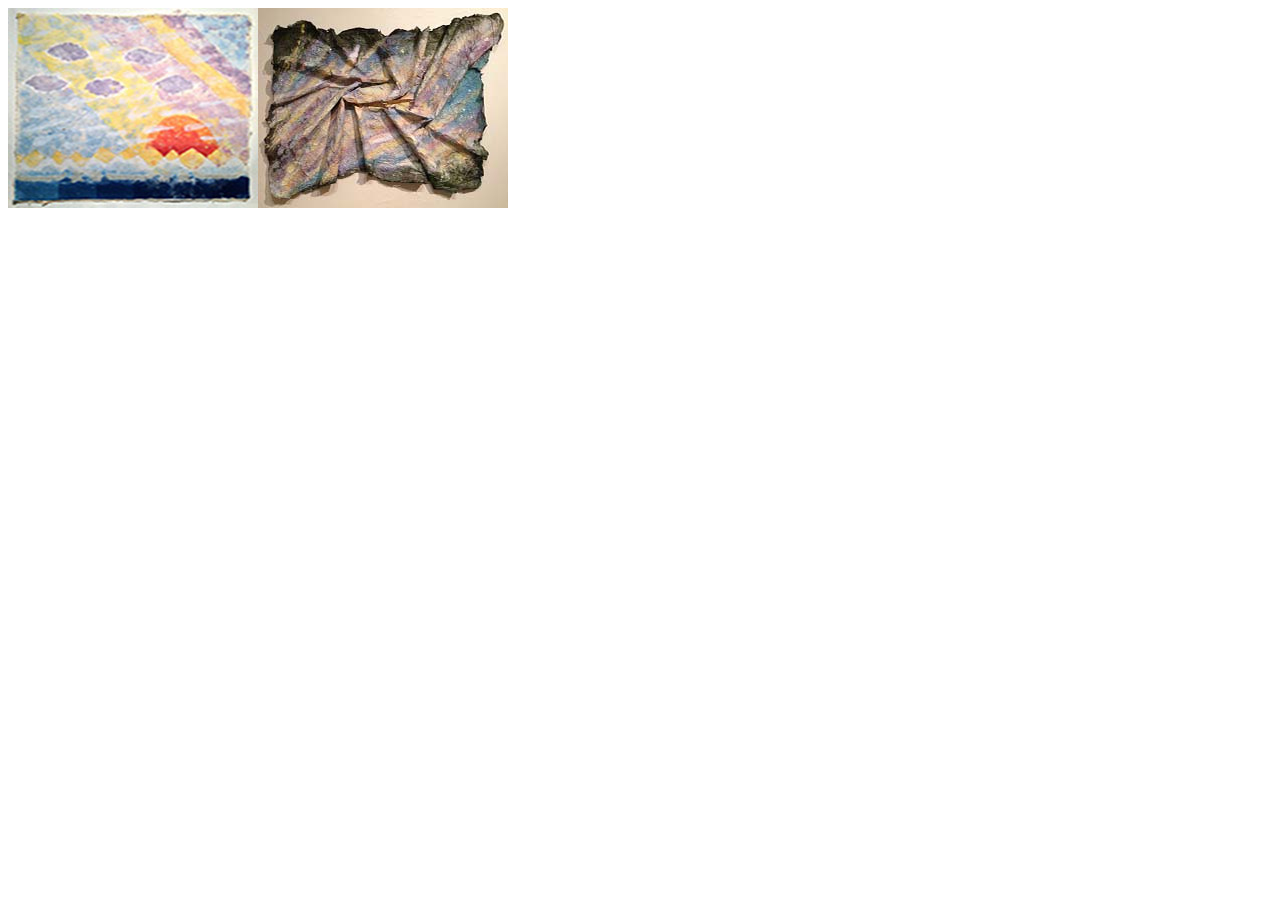
<file: js/Untitled-2.html>
<script type="text/javascript">
function MM_preloadImages() { //v3.0
  var d=document; if(d.images){ if(!d.MM_p) d.MM_p=new Array();
    var i,j=d.MM_p.length,a=MM_preloadImages.arguments; for(i=0; i<a.length; i++)
    if (a[i].indexOf("#")!=0){ d.MM_p[j]=new Image; d.MM_p[j++].src=a[i];}}
}

function MM_swapImgRestore() { //v3.0
  var i,x,a=document.MM_sr; for(i=0;a&&i<a.length&&(x=a[i])&&x.oSrc;i++) x.src=x.oSrc;
}

function MM_findObj(n, d) { //v4.01
  var p,i,x;  if(!d) d=document; if((p=n.indexOf("?"))>0&&parent.frames.length) {
    d=parent.frames[n.substring(p+1)].document; n=n.substring(0,p);}
  if(!(x=d[n])&&d.all) x=d.all[n]; for (i=0;!x&&i<d.forms.length;i++) x=d.forms[i][n];
  for(i=0;!x&&d.layers&&i<d.layers.length;i++) x=MM_findObj(n,d.layers[i].document);
  if(!x && d.getElementById) x=d.getElementById(n); return x;
}

function MM_swapImage() { //v3.0
  var i,j=0,x,a=MM_swapImage.arguments; document.MM_sr=new Array; for(i=0;i<(a.length-2);i+=3)
   if ((x=MM_findObj(a[i]))!=null){document.MM_sr[j++]=x; if(!x.oSrc) x.oSrc=x.src; x.src=a[i+2];}
}
</script>
<body onLoad="MM_preloadImages('../images/p_1 copy.jpg','../images/20 copy.jpg')"><img src="../images/p_1.jpg" width="250" height="200" id="Image1" onMouseOver="MM_swapImage('Image1','','../images/p_1 copy.jpg',1)" onMouseOut="MM_swapImgRestore()"><img src="../images/20.jpg" width="250" height="200" id="Image2" onMouseOver="MM_swapImage('Image2','','../images/20 copy.jpg',1)" onMouseOut="MM_swapImgRestore()">
</file>
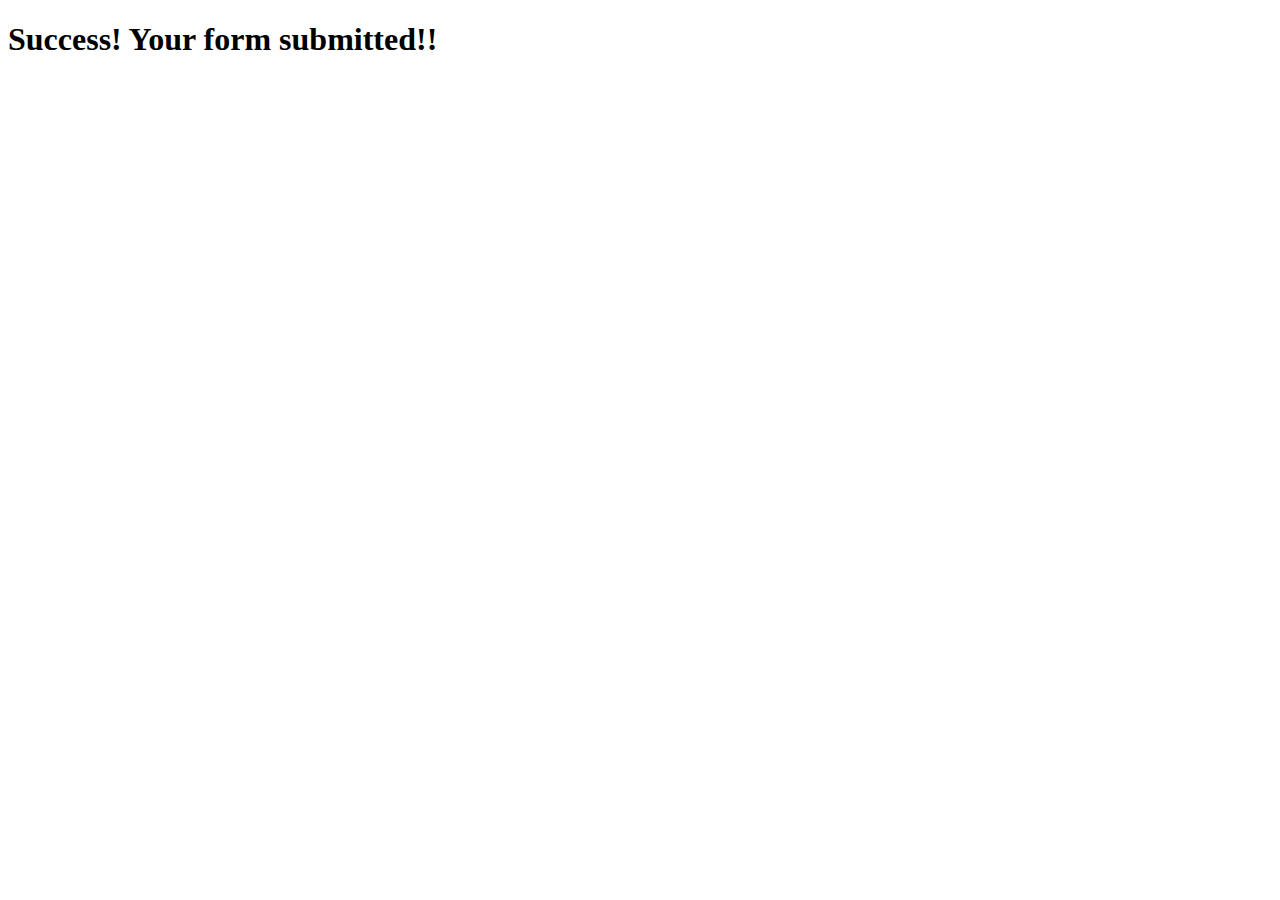
<file: js/validator.html>
<!DOCTYPE html PUBLIC "-//W3C//DTD XHTML 1.0 Transitional//EN" "http://www.w3.org/TR/xhtml1/DTD/xhtml1-transitional.dtd">
<html xmlns="http://www.w3.org/1999/xhtml">
<head>
<meta http-equiv="Content-Type" content="text/html; charset=utf-8" />
<title>Success Page</title>
</head>

<body>
	<h1>Success! Your form submitted!! </h1>
</body>
</html>
</file>
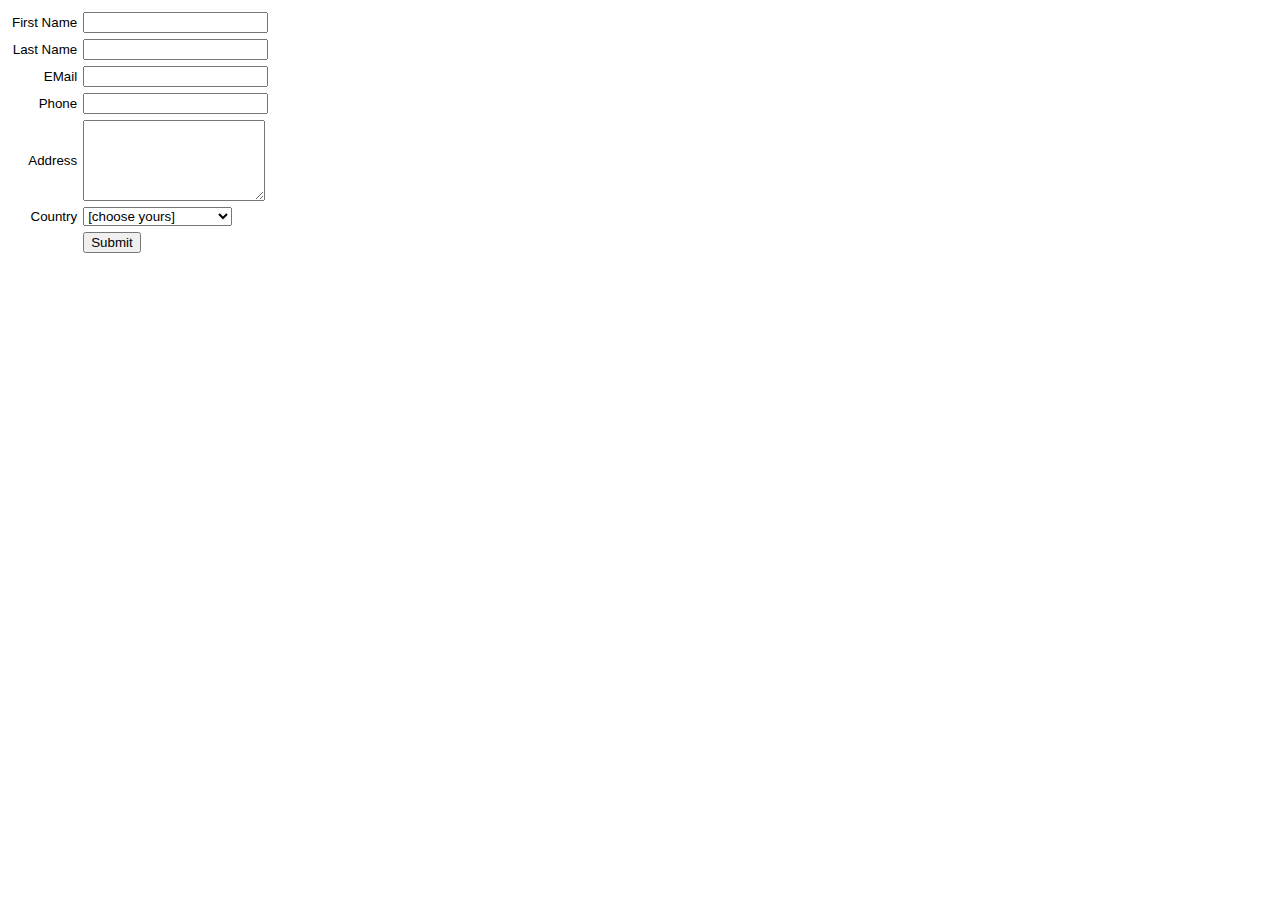
<file: js/examples/1-simple-example.html>
<?xml version="1.0" encoding="utf-8"?>

<!DOCTYPE html
   PUBLIC "-//W3C//DTD XHTML 1.0 Transitional//EN"
   "http://www.w3.org/TR/xhtml1/DTD/xhtml1-transitional.dtd" >

<html xmlns="http://www.w3.org/1999/xhtml">
  <head>
    <title>
      JavaScript form validator Example
    </title>
    <style type="text/css" xml:space="preserve">
BODY, P,TD{ font-family: Arial,Verdana,Helvetica, sans-serif; font-size: 10pt }
A{font-family: Arial,Verdana,Helvetica, sans-serif;}
B {	font-family : Arial, Helvetica, sans-serif;	font-size : 12px;	font-weight : bold;}
</style><script language="JavaScript" src="gen_validatorv4.js"
    type="text/javascript" xml:space="preserve"></script>
  </head>
  <body>
    <form action="" name="myform" id="myform">
      <table cellspacing="2" cellpadding="2" border="0">
        <tr>
          <td align="right">
            First Name
          </td>
          <td>
            <input type="text" name="FirstName" />
          </td>
        </tr>
        <tr>
          <td align="right">
            Last Name
          </td>
          <td>
            <input type="text" name="LastName" />
          </td>
        </tr>
        <tr>
          <td align="right">
            EMail
          </td>
          <td>
            <input type="text" name="Email" />
          </td>
        </tr>
        <tr>
          <td align="right">
            Phone
          </td>
          <td>
            <input type="text" name="Phone" />
          </td>
        </tr>
        <tr>
          <td align="right">
            Address
          </td>
          <td>
            <textarea cols="20" rows="5" name="Address"></textarea>
          </td>
        </tr>
        <tr>
          <td align="right">
            Country
          </td>
          <td>
            <select name="Country">
            <option value="000" selected="selected">
              [choose yours]
            </option>
            <option value="008">
              Albania
            </option>
            <option value="012">
              Algeria
            </option>
            <option value="016">
              American Samoa
            </option>
            <option value="020">
              Andorra
            </option>
            <option value="024">
              Angola
            </option>
            <option value="660">
              Anguilla
            </option>
            <option value="010">
              Antarctica
            </option>
            <option value="028">
              Antigua And Barbuda
            </option>
            <option value="032">
              Argentina
            </option>
            <option value="051">
              Armenia
            </option>
            <option value="533">
              Aruba
            </option></select>
          </td>
        </tr>
        <tr>
          <td align="right"></td>
          <td>
            <input type="submit" value="Submit" />
          </td>
        </tr>
      </table>
    </form><script language="JavaScript" type="text/javascript"
    xml:space="preserve">//<![CDATA[
//You should create the validator only after the definition of the HTML form
  var frmvalidator  = new Validator("myform");
  frmvalidator.addValidation("FirstName","req","Please enter your First Name");
  frmvalidator.addValidation("FirstName","maxlen=20",	"Max length for FirstName is 20");
  frmvalidator.addValidation("FirstName","alpha","Alphabetic chars only");
  
  frmvalidator.addValidation("LastName","req","Please enter your Last Name");
  frmvalidator.addValidation("LastName","maxlen=20","Max length is 20");
  
  frmvalidator.addValidation("Email","maxlen=50");
  frmvalidator.addValidation("Email","req");
  frmvalidator.addValidation("Email","email");
  
  frmvalidator.addValidation("Phone","maxlen=50");
  frmvalidator.addValidation("Phone","numeric");
  
  frmvalidator.addValidation("Address","maxlen=50");
  frmvalidator.addValidation("Country","dontselect=000");

//]]></script>
  </body>
</html>
</file>
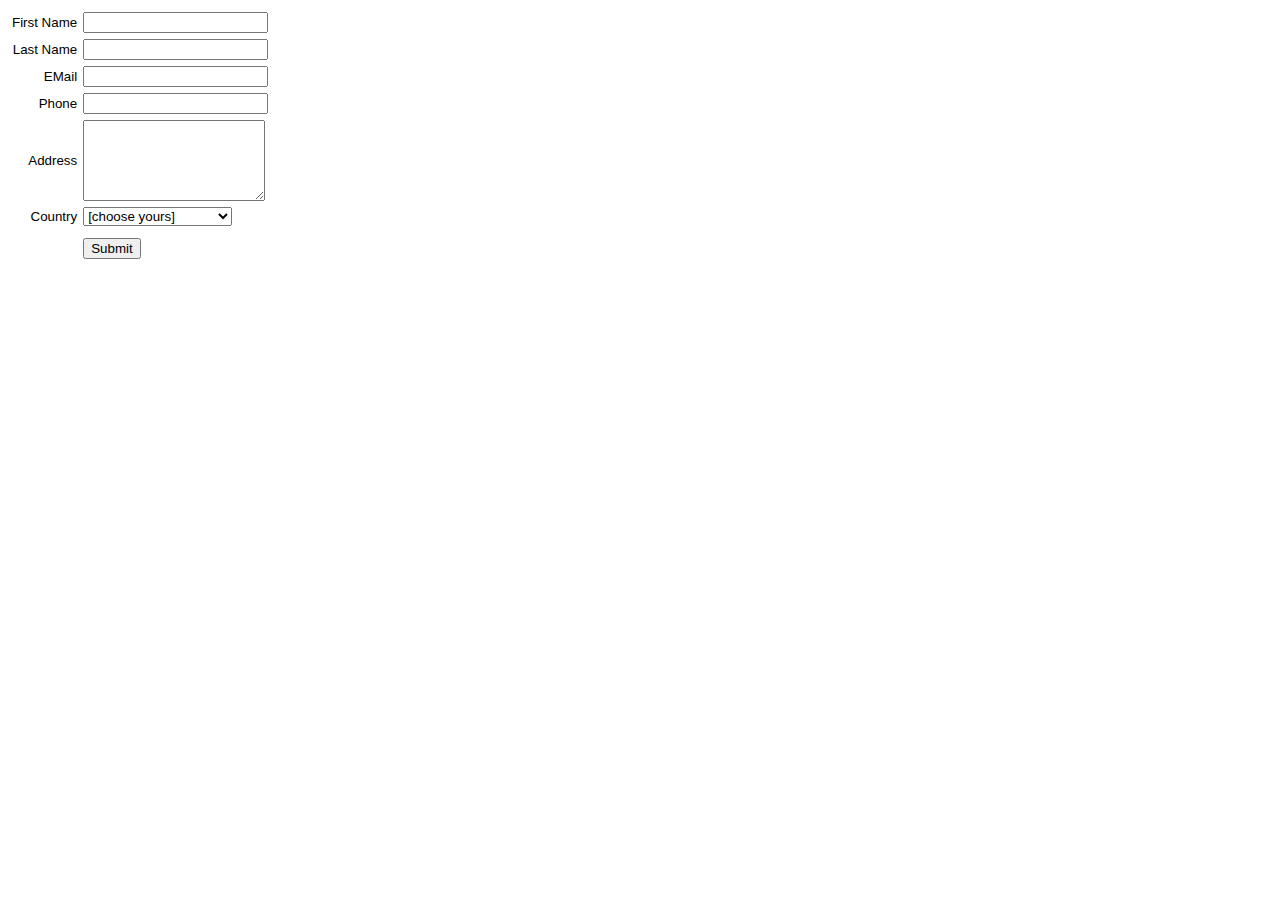
<file: js/examples/2-onpage-example.html>
<?xml version="1.0" encoding="utf-8"?>

<!DOCTYPE html
   PUBLIC "-//W3C//DTD XHTML 1.0 Transitional//EN"
   "http://www.w3.org/TR/xhtml1/DTD/xhtml1-transitional.dtd" >

<html xmlns="http://www.w3.org/1999/xhtml">
  <head>
    <title>
      Example for Validator
    </title>
    <style type="text/css" xml:space="preserve">
BODY, P,TD{ font-family: Arial,Verdana,Helvetica, sans-serif; font-size: 10pt }
A{font-family: Arial,Verdana,Helvetica, sans-serif;}
B {	font-family : Arial, Helvetica, sans-serif;	font-size : 12px;	font-weight : bold;}
.error_strings{ font-family:Verdana; font-size:14px; color:#660000;}
</style><script language="JavaScript" src="gen_validatorv4.js"
    type="text/javascript" xml:space="preserve"></script>
  </head>
  <body>
    <form action="" name="myform" id="myform">
      <table cellspacing="2" cellpadding="2" border="0">
        <tr>
          <td align="right">
            First Name
          </td>
          <td>
            <input type="text" name="FirstName" />
          </td>
        </tr>
        <tr>
          <td align="right">
            Last Name
          </td>
          <td>
            <input type="text" name="LastName" />
          </td>
        </tr>
        <tr>
          <td align="right">
            EMail
          </td>
          <td>
            <input type="text" name="Email" />
          </td>
        </tr>
        <tr>
          <td align="right">
            Phone
          </td>
          <td>
            <input type="text" name="Phone" />
          </td>
        </tr>
        <tr>
          <td align="right">
            Address
          </td>
          <td>
            <textarea cols="20" rows="5" name="Address"></textarea>
          </td>
        </tr>
        <tr>
          <td align="right">
            Country
          </td>
          <td>
            <select name="Country">
            <option value="000" selected="selected">
              [choose yours]
            </option>
            <option value="008">
              Albania
            </option>
            <option value="012">
              Algeria
            </option>
            <option value="016">
              American Samoa
            </option>
            <option value="020">
              Andorra
            </option>
            <option value="024">
              Angola
            </option>
            <option value="660">
              Anguilla
            </option>
            <option value="010">
              Antarctica
            </option>
            <option value="028">
              Antigua And Barbuda
            </option>
            <option value="032">
              Argentina
            </option>
            <option value="051">
              Armenia
            </option>
            <option value="533">
              Aruba
            </option></select>
          </td>
        </tr>
        <tr>
          <td align="right"></td>
          <td>
            <div id="myform_errorloc" class="error_strings">
            </div>
          </td>
        </tr>
        <tr>
          <td align="right"></td>
          <td>
            <input type="submit" value="Submit" />
          </td>
        </tr>
      </table>
    </form><script language="JavaScript" type="text/javascript"
    xml:space="preserve">//<![CDATA[
//You should create the validator only after the definition of the HTML form
  var frmvalidator  = new Validator("myform");
 frmvalidator.EnableOnPageErrorDisplaySingleBox();
 frmvalidator.EnableMsgsTogether();
 
 frmvalidator.addValidation("FirstName","req","Please enter your First Name");
  frmvalidator.addValidation("FirstName","maxlen=20",	"Max length for FirstName is 20");
  frmvalidator.addValidation("FirstName","alpha_s","Name can contain alphabetic chars only");
  
  frmvalidator.addValidation("LastName","req","Please enter your Last Name");
  frmvalidator.addValidation("LastName","maxlen=20","For LastName, Max length is 20");
  
  frmvalidator.addValidation("Email","maxlen=50");
  frmvalidator.addValidation("Email","req");
  frmvalidator.addValidation("Email","email");
  
  frmvalidator.addValidation("Phone","maxlen=50");
  frmvalidator.addValidation("Phone","numeric");
  
  frmvalidator.addValidation("Address","maxlen=50");
  frmvalidator.addValidation("Country","dontselect=000");
//]]></script>
  </body>
</html>
</file>
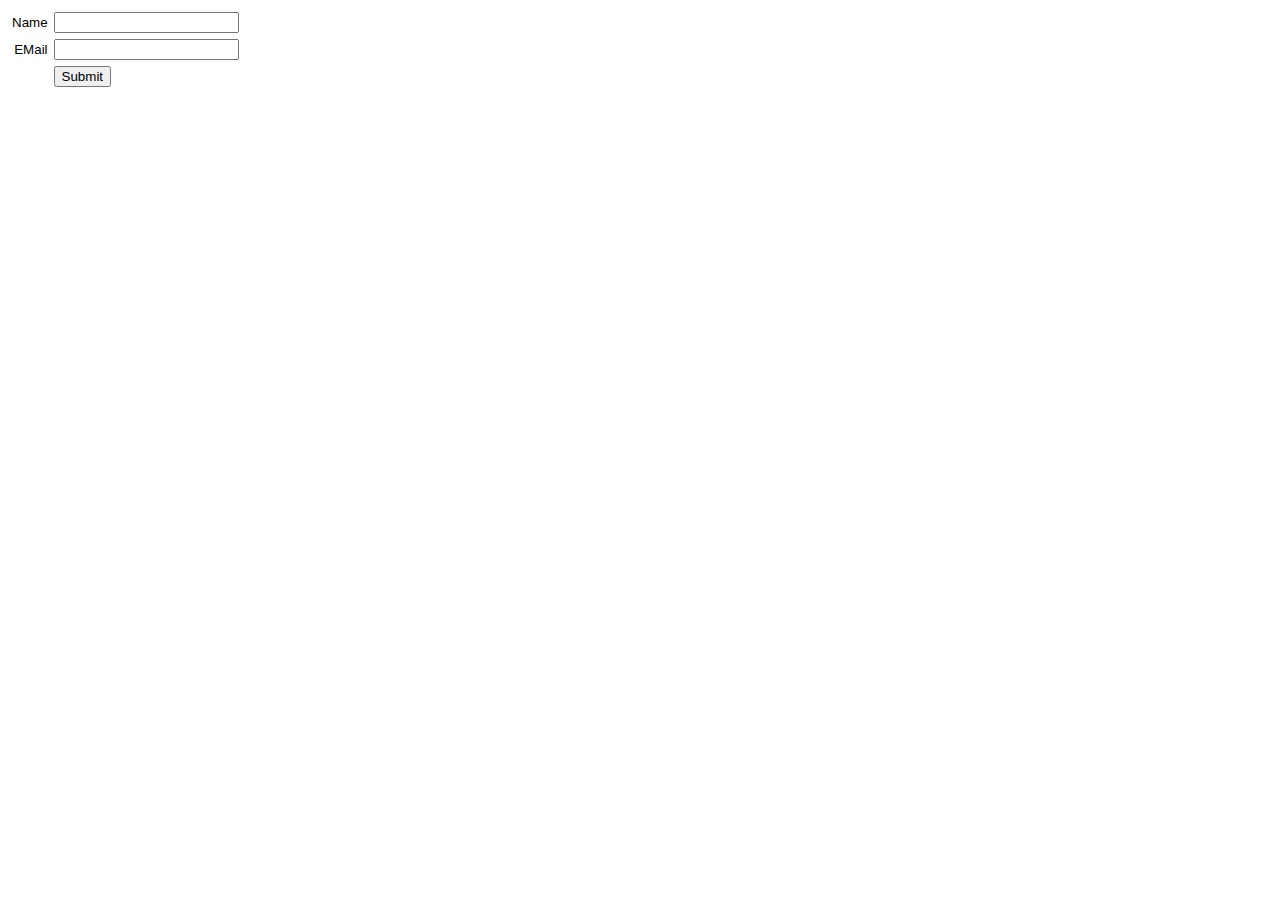
<file: js/examples/3-onpage-next-to-element-example.html>
<?xml version="1.0" encoding="utf-8"?>

<!DOCTYPE html
   PUBLIC "-//W3C//DTD XHTML 1.0 Transitional//EN"
   "http://www.w3.org/TR/xhtml1/DTD/xhtml1-transitional.dtd" >

<html xmlns="http://www.w3.org/1999/xhtml">
  <head>
    <title>
      Example for Validator
    </title>
    <style type="text/css" xml:space="preserve">
BODY, P,TD{ font-family: Arial,Verdana,Helvetica, sans-serif; font-size: 10pt }
A{font-family: Arial,Verdana,Helvetica, sans-serif;}
B {	font-family : Arial, Helvetica, sans-serif;	font-size : 12px;	font-weight : bold;}
.error_strings{ font-family:Verdana; font-size:14px; color:#660000; background-color:#ff0;}
</style><script language="JavaScript" src="gen_validatorv4.js"
    type="text/javascript" xml:space="preserve"></script>
  </head>
  <body>
    <form action="" name="myform" id="myform">
      <table cellspacing="2" cellpadding="2" border="0">
        <tr>
          <td align="right">
            Name
          </td>
          <td>
            <div id='myform_Name_errorloc' class="error_strings"></div>
            <input type="text" name="Name" />
          </td>
        </tr>
        <tr>
          <td align="right">
            EMail
          </td>
          <td>
            <div id='myform_Email_errorloc' class="error_strings"></div>
            <input type="text" name="Email" />
          </td>
        </tr>
        
        <tr>
          <td align="right"></td>
          <td>
            <input type="submit" value="Submit" />
          </td>
        </tr>
      </table>
    </form><script language="JavaScript" type="text/javascript"
    xml:space="preserve">//<![CDATA[
//You should create the validator only after the definition of the HTML form
  var frmvalidator  = new Validator("myform");
    frmvalidator.EnableOnPageErrorDisplay();
    frmvalidator.EnableMsgsTogether();

    frmvalidator.addValidation("Name","req","Please enter your First Name");
    frmvalidator.addValidation("Name","maxlen=20",	"Max length for FirstName is 20");

    frmvalidator.addValidation("Email","maxlen=50");
    frmvalidator.addValidation("Email","req");
    frmvalidator.addValidation("Email","email");
//]]></script>
  </body>
</html>
</file>
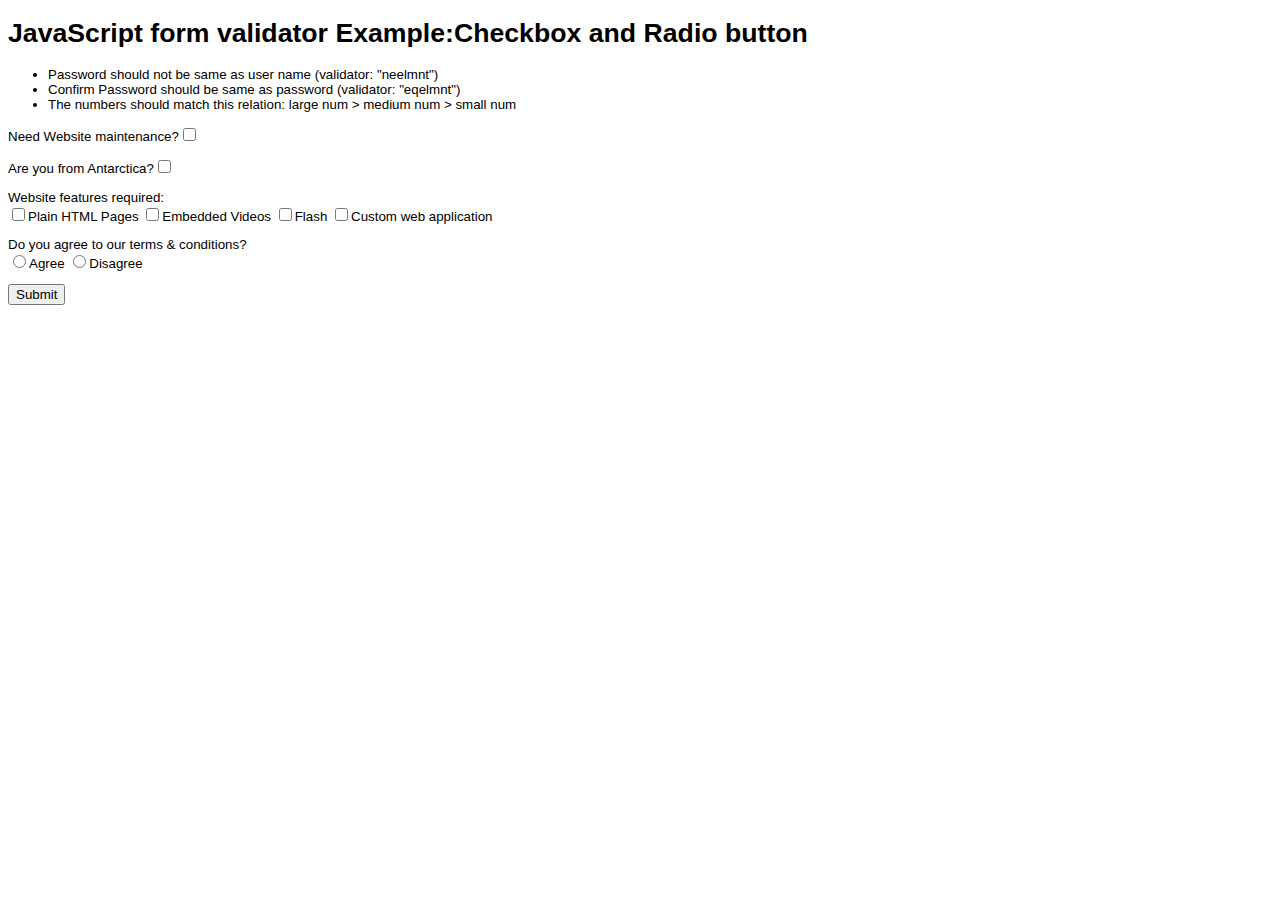
<file: js/examples/checkbox-and-radio-button.html>
<?xml version="1.0" encoding="utf-8"?>

<!DOCTYPE html
   PUBLIC "-//W3C//DTD XHTML 1.0 Transitional//EN"
   "http://www.w3.org/TR/xhtml1/DTD/xhtml1-transitional.dtd" >

<html xmlns="http://www.w3.org/1999/xhtml">
  <head>
    <title>
      JavaScript form validator Example:Checkbox and Radio button
    </title>
    <style type="text/css" xml:space="preserve">
BODY, P,TD{ font-family: Arial,Verdana,Helvetica, sans-serif; font-size: 10pt }
A{font-family: Arial,Verdana,Helvetica, sans-serif;}
B {	font-family : Arial, Helvetica, sans-serif;	font-size : 12px;	font-weight : bold;}
.error_strings{ font-family:Verdana; font-size:14px; color:#660000;}
</style><script language="JavaScript" src="gen_validatorv4.js"
    type="text/javascript" xml:space="preserve"></script>
  </head>
  <body>
  <h1>JavaScript form validator Example:Checkbox and Radio button</h1>
  <ul>
  <li>Password should not be same as user name (validator: "neelmnt")</li>
  <li>Confirm Password should be same as password (validator: "eqelmnt")</li>
  <li>The numbers should match this relation: large num > medium num > small num</li>
  </ul>
    <form action="" name="chkform" id="myform">
    <p>
    <label for='hostingsupport'>Need Website maintenance?</label><input type='checkbox' name='hostingsupport' id='hostingsupport' value='y'/>
    </p>
    <p>
    <label for='antarctica'>Are you from Antarctica?</label><input type='checkbox' name='antarctica' id='antarctica' value='y'/>
    </p>    
    <p>
    Website features required:<br/>
    <input type='checkbox' name='features[]' id='features_item_0' value='HTML'/><label for='features_item_0'>Plain HTML Pages</label>
    <input type='checkbox' name='features[]' id='features_item_1' value='Videos'/><label for='features_item_1'>Embedded Videos</label>
    <input type='checkbox' name='features[]' id='features_item_2' value='flash'/><label for='features_item_2'>Flash</label>
    <input type='checkbox' name='features[]' id='features_item_3' value='webapp'/><label for='features_item_3'>Custom web application</label>
    </p>    
    
    <p>
    Do you agree to our terms &amp; conditions?<br/>
    <input type='radio' name='Terms' id='Terms_radio_0' value='Agree'/><label for='Terms_radio_0'>Agree</label>
    <input type='radio' name='Terms' id='Terms_radio_0' value='Disagree'/><label for='Terms_radio_1'>Disagree</label>
    </p>
    <div id="chkform_errorloc" class="error_strings">
    </div>
    <p>
    <input type="submit" value="Submit" />
    </p>
    </form><script language="JavaScript" type="text/javascript"
    xml:space="preserve">//<![CDATA[
  var chktestValidator  = new Validator("chkform");
  chktestValidator.EnableOnPageErrorDisplaySingleBox();
  chktestValidator.EnableMsgsTogether();
  chktestValidator.addValidation("hostingsupport","shouldselchk=y","Sorry; we can support only if you select Website maintenance");
  chktestValidator.addValidation("antarctica","dontselectchk=y","Sorry; we don't support customers from Antarctica!");
  
  chktestValidator.addValidation("features[]","selmin=2","Select at least two features");
  chktestValidator.addValidation("features[]","selmax=3","Select maximum 3 features");
  
  chktestValidator.addValidation("Terms","selectradio","Please select an option from 'Agree to Terms'");
  chktestValidator.addValidation("Terms","dontselectradio=Disagree","Can't proceed since you disagree to the Terms");
 
//]]></script>
  </body>
</html>
</file>
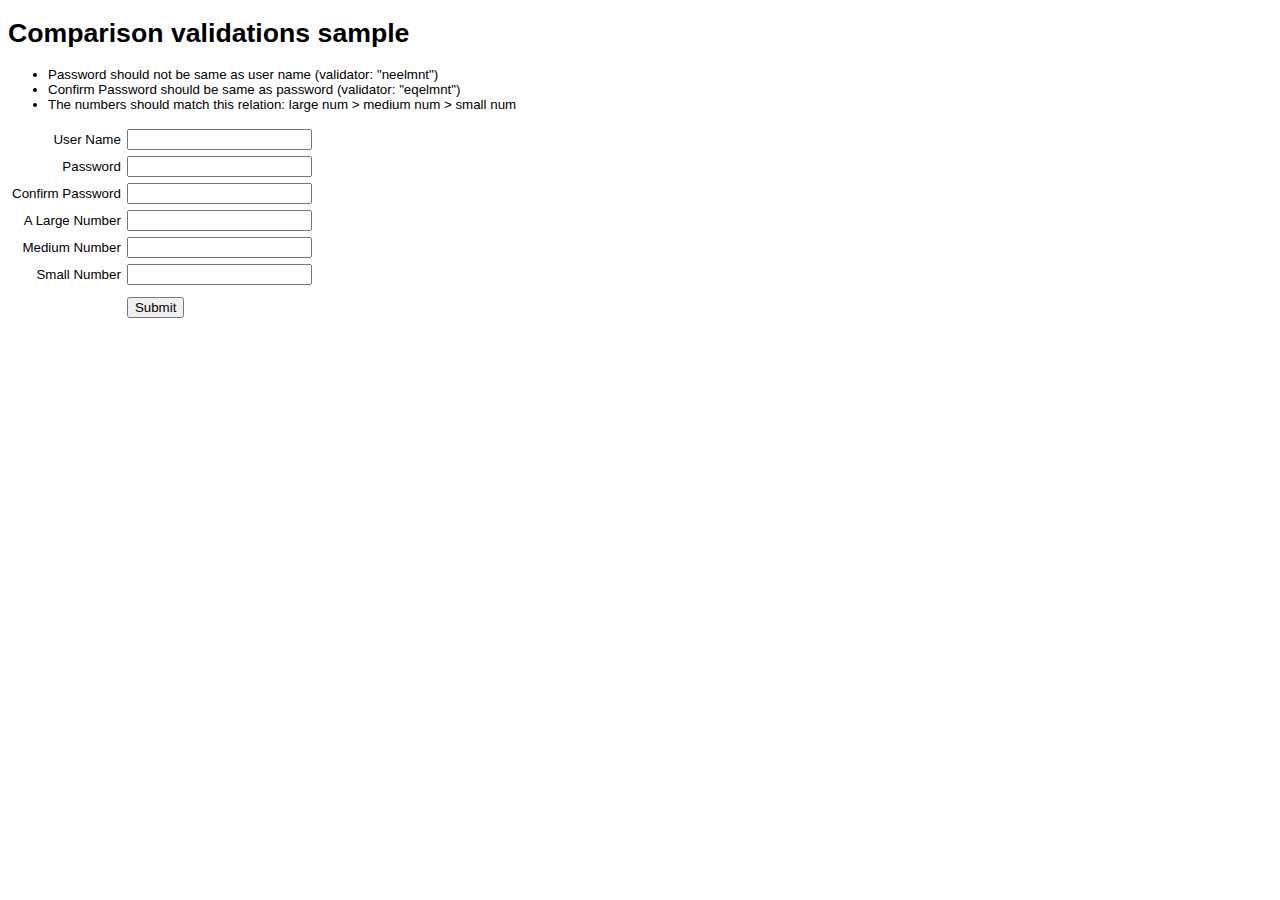
<file: js/examples/compare-example.html>
<?xml version="1.0" encoding="utf-8"?>

<!DOCTYPE html
   PUBLIC "-//W3C//DTD XHTML 1.0 Transitional//EN"
   "http://www.w3.org/TR/xhtml1/DTD/xhtml1-transitional.dtd" >

<html xmlns="http://www.w3.org/1999/xhtml">
  <head>
    <title>
      JavaScript form validator Example
    </title>
    <style type="text/css" xml:space="preserve">
BODY, P,TD{ font-family: Arial,Verdana,Helvetica, sans-serif; font-size: 10pt }
A{font-family: Arial,Verdana,Helvetica, sans-serif;}
B {	font-family : Arial, Helvetica, sans-serif;	font-size : 12px;	font-weight : bold;}
.error_strings{ font-family:Verdana; font-size:14px; color:#660000;}
</style><script language="JavaScript" src="gen_validatorv4.js"
    type="text/javascript" xml:space="preserve"></script>
  </head>
  <body>
  <h1>Comparison validations sample</h1>
  <ul>
  <li>Password should not be same as user name (validator: "neelmnt")</li>
  <li>Confirm Password should be same as password (validator: "eqelmnt")</li>
  <li>The numbers should match this relation: large num > medium num > small num</li>
  </ul>
    <form action="" name="myform" id="myform">
      <table cellspacing="2" cellpadding="2" border="0">
        <tr>
          <td align="right">
            User Name
          </td>
          <td>
            <input type="text" name="username" />
          </td>
        </tr>      
        <tr>
          <td align="right">
            Password
          </td>
          <td>
            <input type="text" name="password" />
          </td>
        </tr>
        <tr>
          <td align="right">
            Confirm Password
          </td>
          <td>
            <input type="text" name="confpassword" />
          </td>
        </tr>
        <tr>
          <td align="right">
            A Large Number
          </td>
          <td>
            <input type="text" name="largenum" />
          </td>
        </tr>
        <tr>
          <td align="right">
            Medium Number
          </td>
          <td>
            <input type="text" name="midnum" />
          </td>
        </tr>        
        <tr>
          <td align="right">
            Small Number
          </td>
          <td>
            <input type="text" name="smallnum" />
          </td>
        </tr>        
        <tr>
          <td align="right"></td>
          <td>
            <div id="myform_errorloc" class="error_strings">
            </div>
          </td>
        </tr>        
        <tr>
          <td align="right"></td>
          <td>
            <input type="submit" value="Submit" />
          </td>
        </tr>
      </table>
    </form><script language="JavaScript" type="text/javascript"
    xml:space="preserve">//<![CDATA[
  var frmvalidator  = new Validator("myform");
  frmvalidator.EnableOnPageErrorDisplaySingleBox();
  frmvalidator.EnableMsgsTogether();
  
  frmvalidator.addValidation("confpassword","eqelmnt=password","The confirmed password is not same as password");
  frmvalidator.addValidation("password","neelmnt=username","The password should not be same as username");
  
  frmvalidator.addValidation("midnum","ltelmnt=largenum","medium number should be smaller than large number");
  
  frmvalidator.addValidation("midnum","gtelmnt=smallnum","medium number should be greater than small number");
  
//]]></script>
  </body>
</html>
</file>
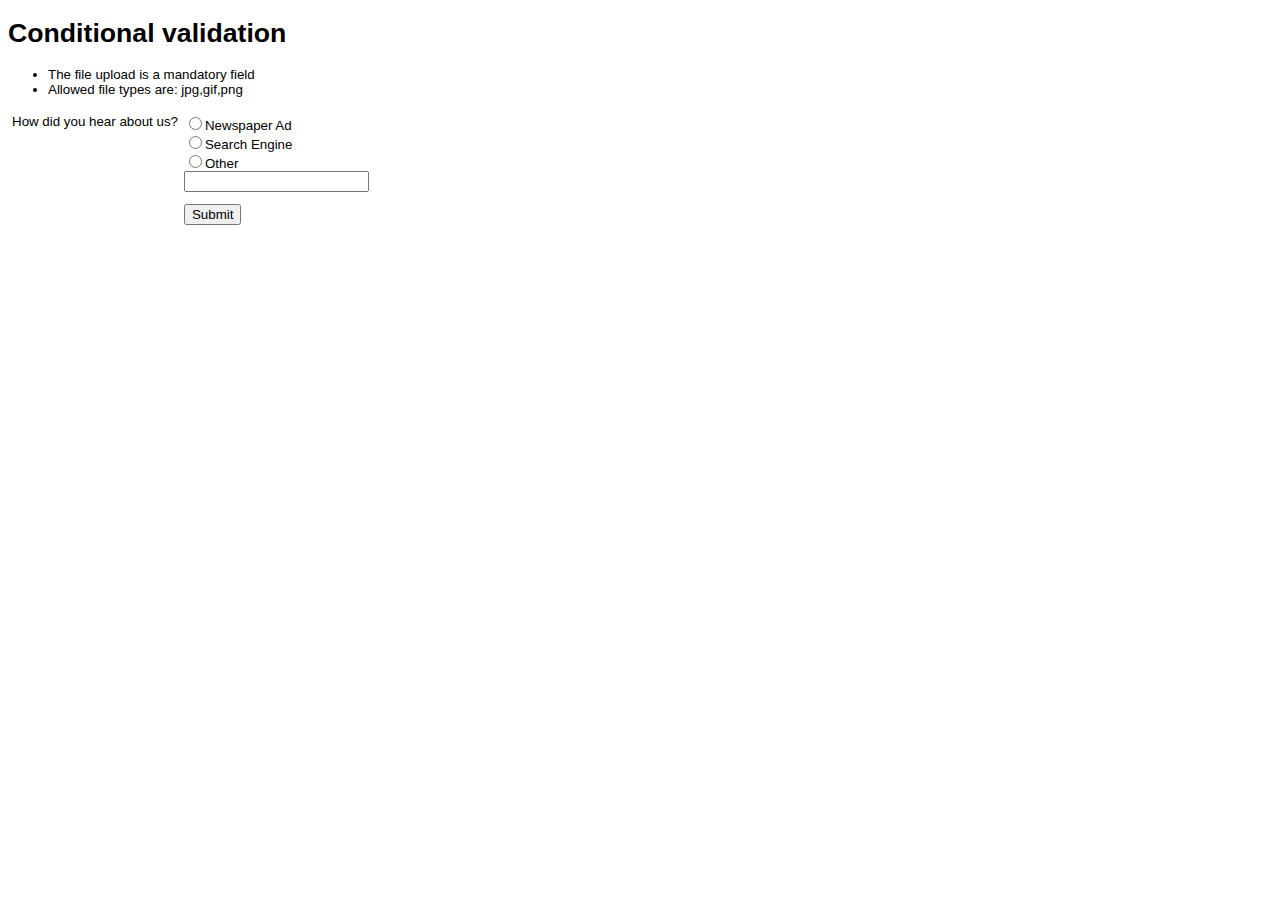
<file: js/examples/conditional-validation-example.html>
<?xml version="1.0" encoding="utf-8"?>

<!DOCTYPE html
   PUBLIC "-//W3C//DTD XHTML 1.0 Transitional//EN"
   "http://www.w3.org/TR/xhtml1/DTD/xhtml1-transitional.dtd" >

<html xmlns="http://www.w3.org/1999/xhtml">
  <head>
    <title>
      JavaScript form validator Example: Conditional validation
    </title>
    <style type="text/css" xml:space="preserve">
BODY, P,TD{ font-family: Arial,Verdana,Helvetica, sans-serif; font-size: 10pt }
A{font-family: Arial,Verdana,Helvetica, sans-serif;}
B {	font-family : Arial, Helvetica, sans-serif;	font-size : 12px;	font-weight : bold;}
.error_strings{ font-family:Verdana; font-size:14px; color:#660000; background-color:#ff0;}
</style><script language="JavaScript" src="gen_validatorv4.js"
    type="text/javascript" xml:space="preserve"></script>
  </head>
  <body>
  <h1>Conditional validation</h1>
  <ul>
  <li>The file upload is a mandatory field</li>
  <li>Allowed file types are: jpg,gif,png</li>
  </ul>
    <form action="" name="myform" id="myform">
      <table cellspacing="2" cellpadding="2" border="0">
        <tr>
          <td align="right" valign="top">
            How did you hear about us?
          </td>
          <td>
                <div id='myform_hearabout_errorloc' class="error_strings"></div>
               <div  id='hearabout_0_container'><input type='radio' name='hearabout' id='hearabout_radio_0' value='Newspaper Ad'/><label for='hearabout_radio_0'  id='hearabout_radio_0_label'>Newspaper Ad</label></div>
               <div  id='hearabout_1_container'><input type='radio' name='hearabout' id='hearabout_radio_1' value='Search Engine' tabindex='1'/><label for='hearabout_radio_1' id='hearabout_radio_1_label'>Search Engine</label></div>
               <div  id='hearabout_2_container'><input type='radio' name='hearabout' id='hearabout_radio_2' value='Other' tabindex='2'/><label for='hearabout_radio_2'  id='hearabout_radio_2_label'>Other</label></div>
               <div >
                  <div id='myform_hearabout_other_errorloc' class="error_strings"></div>
                  <input type='text' name='hearabout_other' id='hearabout_other' size='20' />
               </div>
          </td>
        </tr>      
        <tr>
          <td align="right"></td>
          <td>
            <div id="myform_errorloc" class="error_strings">
            </div>
          </td>
        </tr>        
        <tr>
          <td align="right"></td>
          <td>
            <input type="submit" value="Submit" />
          </td>
        </tr>
      </table>
    </form><script language="JavaScript" type="text/javascript"
    xml:space="preserve">//<![CDATA[
  var frmvalidator  = new Validator("myform");
  frmvalidator.EnableOnPageErrorDisplay();
  frmvalidator.EnableMsgsTogether();
  
  frmvalidator.addValidation("hearabout","selone","Please select an option from 'How did you hear about us'");

  frmvalidator.addValidation("hearabout_other","req","Please fill-in this textbox",
        "VWZ_IsChecked(document.forms['myform'].elements['hearabout'],'Other')");


//]]></script>
  </body>
</html>
</file>
